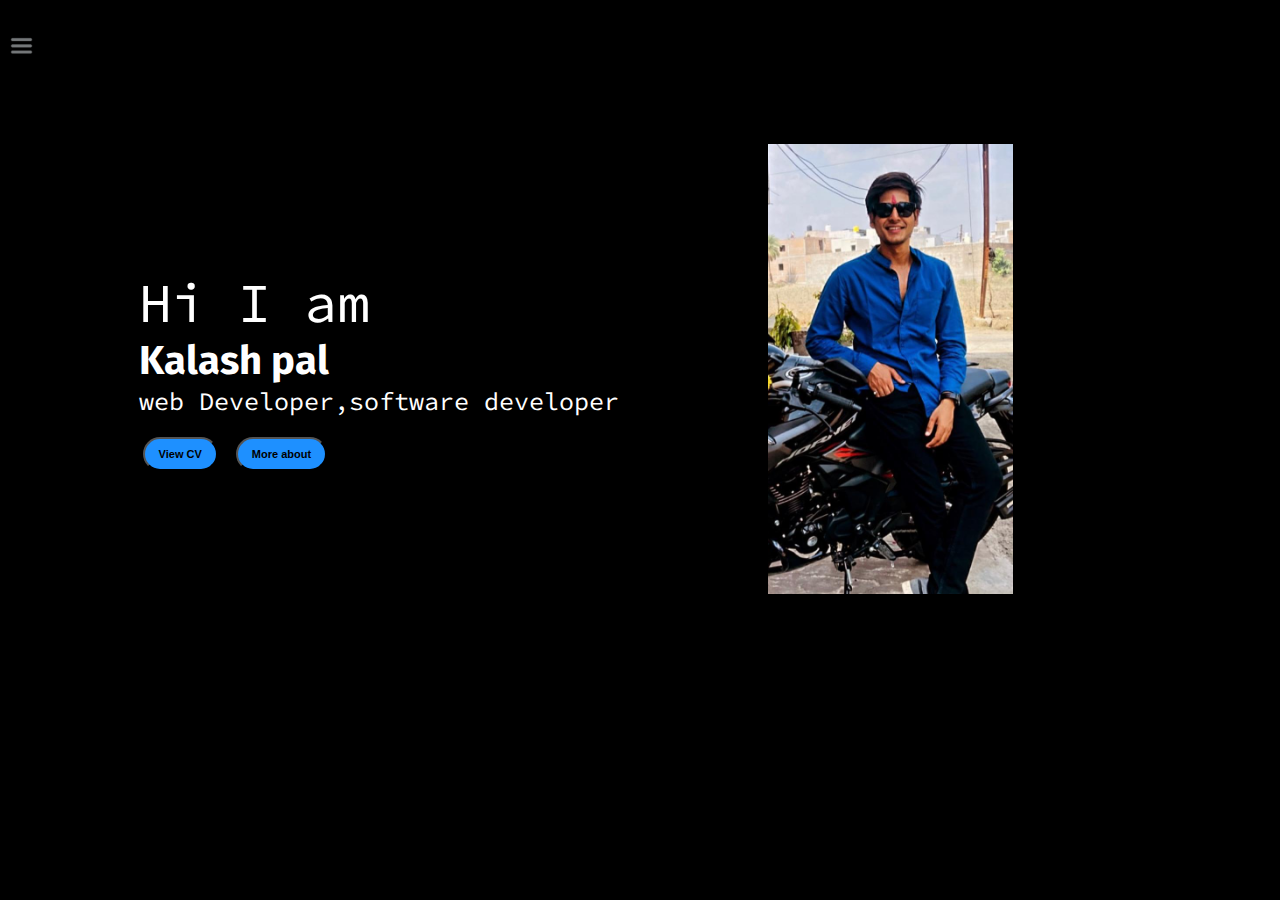
<file: index.html>
<!DOCTYPE html>
<html lang="en">
  <head>
    <meta charset="UTF-8" />
    <meta name="viewport" content="width=device-width, initial-scale=1.0" />
    <title>Kalash pal-web developer</title>
    <link rel="stylesheet" href="style.css" />
  </head>
  <body>
    <div class="container">
    <div class="sidebar sidebarGo" >
      <nav>
        <li style="padding-left: 22px;"> <a href="/"> Home</a></li>
        <li style="padding-right: 7px;"><a href="/certificates.html">Certificates</a></li>
        <li style="padding-left: 7px;"><a href="/internship.html">Internship</a></li>
        <li style="padding-left: 12px;"><a href="resume.html">Resume</a></li>
       
      </nav>
    </div>
    <div class="main">
      <div class="hamburger">
        <div class="ham"><img src="ham.png" alt="" width="23"></div>
        <div class="cross"><img src="cross.png" alt="" width="23"></div>
      </div>
     <div class="info-container">
        <div class="devInfo">
        <div class="hello">Hi I am</div>
        <div class="name">Kalash pal</div>
        <div class="about">web Developer,software developer</div>
        
        <div class="buttons">
            <button ><a href="resume.html">View CV</a></button>
            <button><a href="/intro.html">More about</a></button>
        </div>
         </div>
         <div class="devImg"><img src="WhatsApp Image 2023-07-15 at 4.58.15 PM.jpeg" alt="kalash pal"></div>
      </div>
     </div>
    </div>
     <script src="script.js"></script>
  </body>
</html>
.
</file>
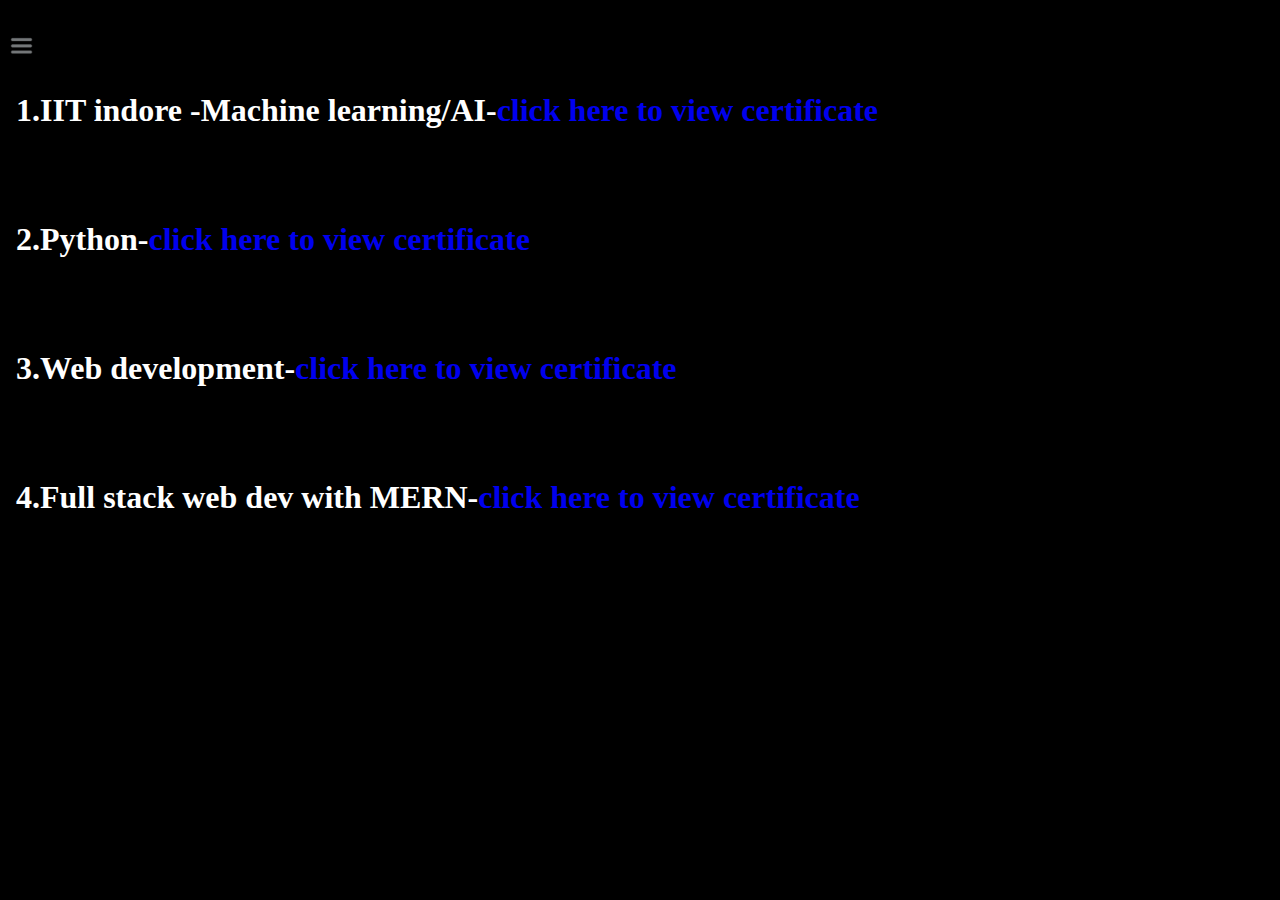
<file: certificates.html>
<!DOCTYPE html>
<html lang="en">
  <head>
    <meta charset="UTF-8" />
    <meta name="viewport" content="width=device-width, initial-scale=1.0" />
    <title>Kalash pal-web developer</title>
    <link rel="stylesheet" href="certificates.css" />
  </head>
  <body>
    <div class="container">
    <div class="sidebar sidebarGo">
      <nav>
        <li style="padding-left: 22px;"> <a href="/"> Home</a></li>
        <li><a href="/certificates.html">Certificates</a></li>
        <li><a href="/internship.html">Internship</a></li>
        <li><a href="resume.html">Resume</a></li>
       
      </nav>
    </div>
    <div class="main">
      <div class="hamburger">
        <div class="ham"><img src="ham.png" alt="" width="23"></div>
        <div class="cross"><img src="cross.png" alt="" width="23"></div>
      </div>
     <div class="certificates">
        <ul>
       <li> <h1>1.IIT indore -Machine learning/AI-<a href="iit.html">click here to view certificate</a></h1></li>
       <li><h1>2.Python-<a href="python.html">click here to view certificate</a></h1></li>
       <li><h1>3.Web development-<a href="webdev.html">click here to view certificate</a></h1></li>
       <li><h1>4.Full stack web dev with MERN-<a href="full.html">click here to view certificate</a></h1></li>
        </ul>
     </div>


        </div>
        
    </div>
    </div>
    <script src="script.js"></script>
  </body>
</html>
.
</file>
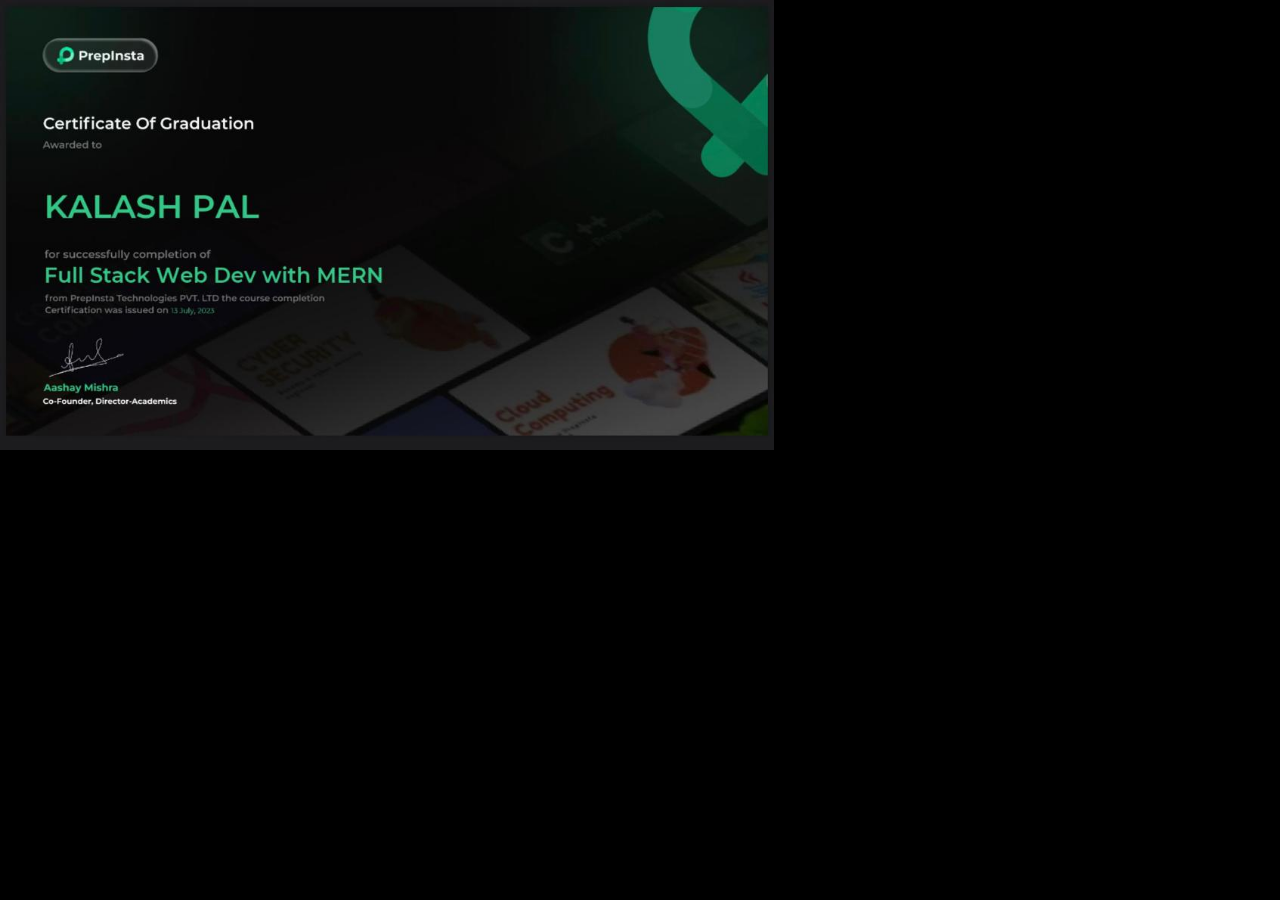
<file: full.html>
<!DOCTYPE html>
<html lang="en">
<head>
    <meta charset="UTF-8">
    <meta name="viewport" content="width=device-width, initial-scale=1.0">
    <title>Full stack</title>
    <link rel="stylesheet" href="certificates.css">
    
</head>
<body>
    <div class="full"><img src="full stack.jpeg" alt=""></div>
    
</body>
</html>
</file>
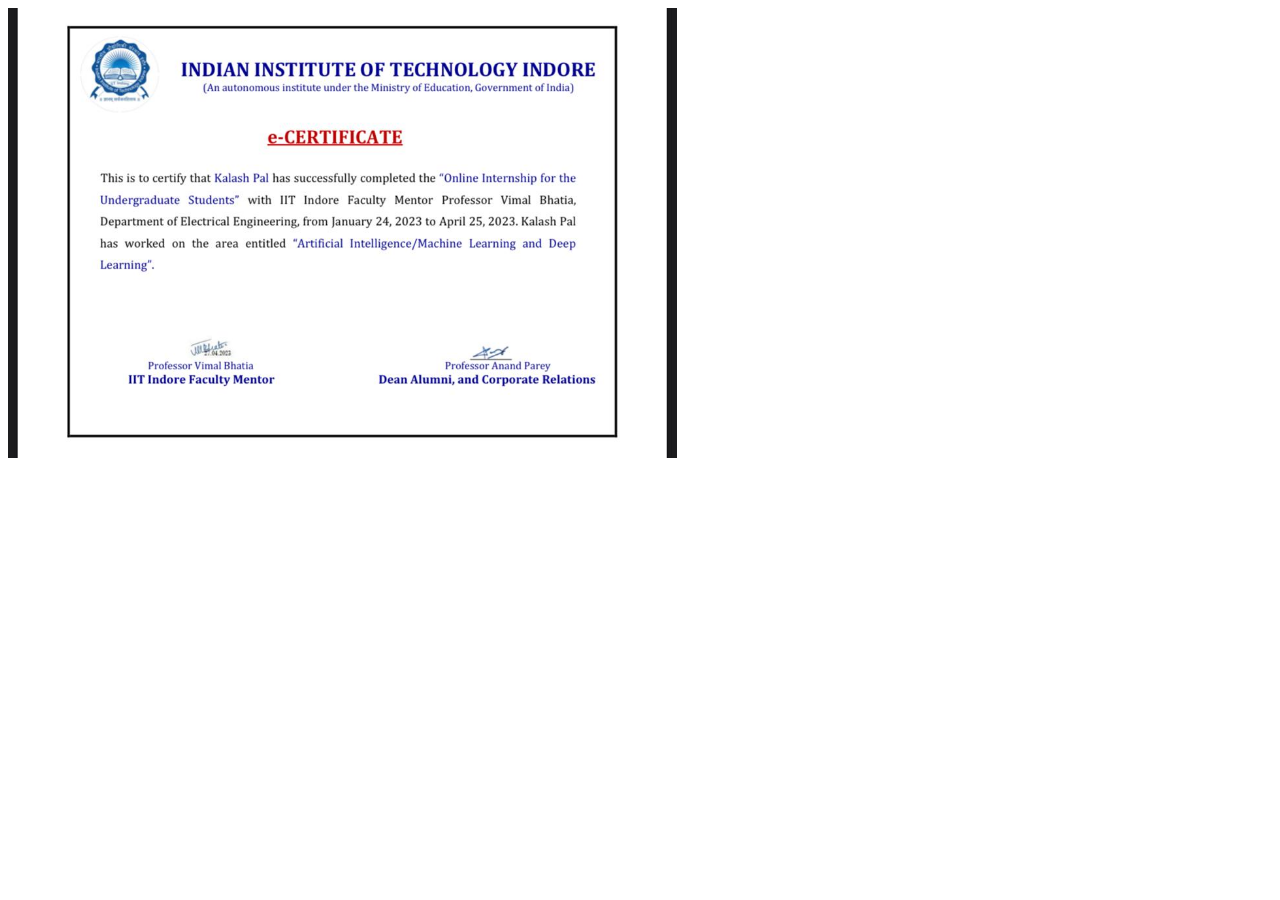
<file: iit.html>
<!DOCTYPE html>
<html lang="en">
<head>
    <meta charset="UTF-8">
    <meta name="viewport" content="width=device-width, initial-scale=1.0">
    <title>IIt indore-certificate</title>
</head>
<body>
  
    <img src="ML.jpeg" alt="machine-learning" style="height: 50vh;">
    
    
</body>
</html>
</file>
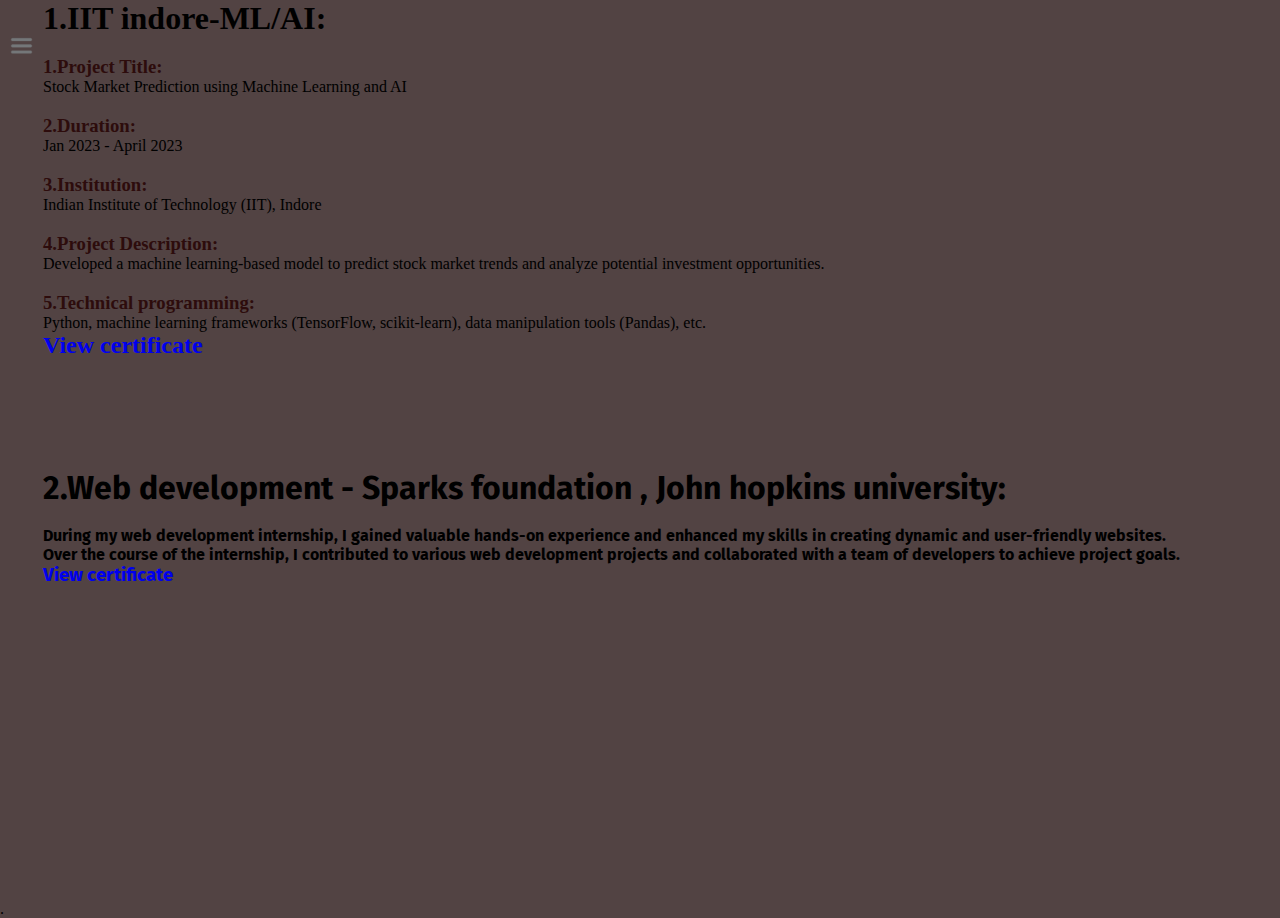
<file: internship.html>
<!DOCTYPE html>
<html lang="en">
  <head>
    <meta charset="UTF-8" />
    <meta name="viewport" content="width=device-width, initial-scale=1.0" />
    <title>Kalash pal-web developer</title>
    <link rel="stylesheet" href="internship.css" />
  </head>
  <body>
    <div class="container">
    <div class="sidebar sidebarGo">
      <nav>
        <li style="padding-left: 22px;"> <a href="/"> Home</a></li>
        <li><a href="/certificates.html">Certificates</a></li>
        <li><a href="/internship.html">Internship</a></li>
        <li><a href="resume.html">Resume</a></li>
       
      </nav>
    </div>
    <div class="main">
      <div class="hamburger">
        <div class="ham"><img src="ham.png" alt="" width="23"></div>
        <div class="cross"><img src="cross.png" alt="" width="23"></div>
      </div>
        <div class="IIT"><h1>1.IIT indore-ML/AI:</h1>
            <h4><h3> 1.Project Title:</h3> Stock Market Prediction using Machine Learning and AI</h3>

                 <h3>2.Duration:</h3> Jan 2023 - April 2023
                
                <h3>3.Institution:</h3> Indian Institute of Technology (IIT), Indore
                
                    <h3>4.Project Description:</h3> Developed a machine learning-based model to predict stock market trends and analyze potential investment opportunities.
                
                   <h3>5.Technical programming:</h3> Python, machine learning frameworks (TensorFlow, scikit-learn), data manipulation tools (Pandas), etc.
                    <h2><a href="/iit.html">View certificate</a></h2>
            </h4>
            
        
        </div>
        <div class="webdevlopment"><h1>2.Web development  - Sparks foundation , John hopkins university:</h1>
            <h4>During my web development internship, I gained valuable hands-on experience and enhanced my skills in creating dynamic and user-friendly websites. Over the course of the internship, I contributed to various web development projects and collaborated with a team of developers to achieve project goals.</h4>
            <h3><a href="webdev.html">View certificate</a></h3>
        </div>
     
      </div>
     </div>
    </div>
    <script src="script.js"></script>
  </body>
</html>
.
</file>
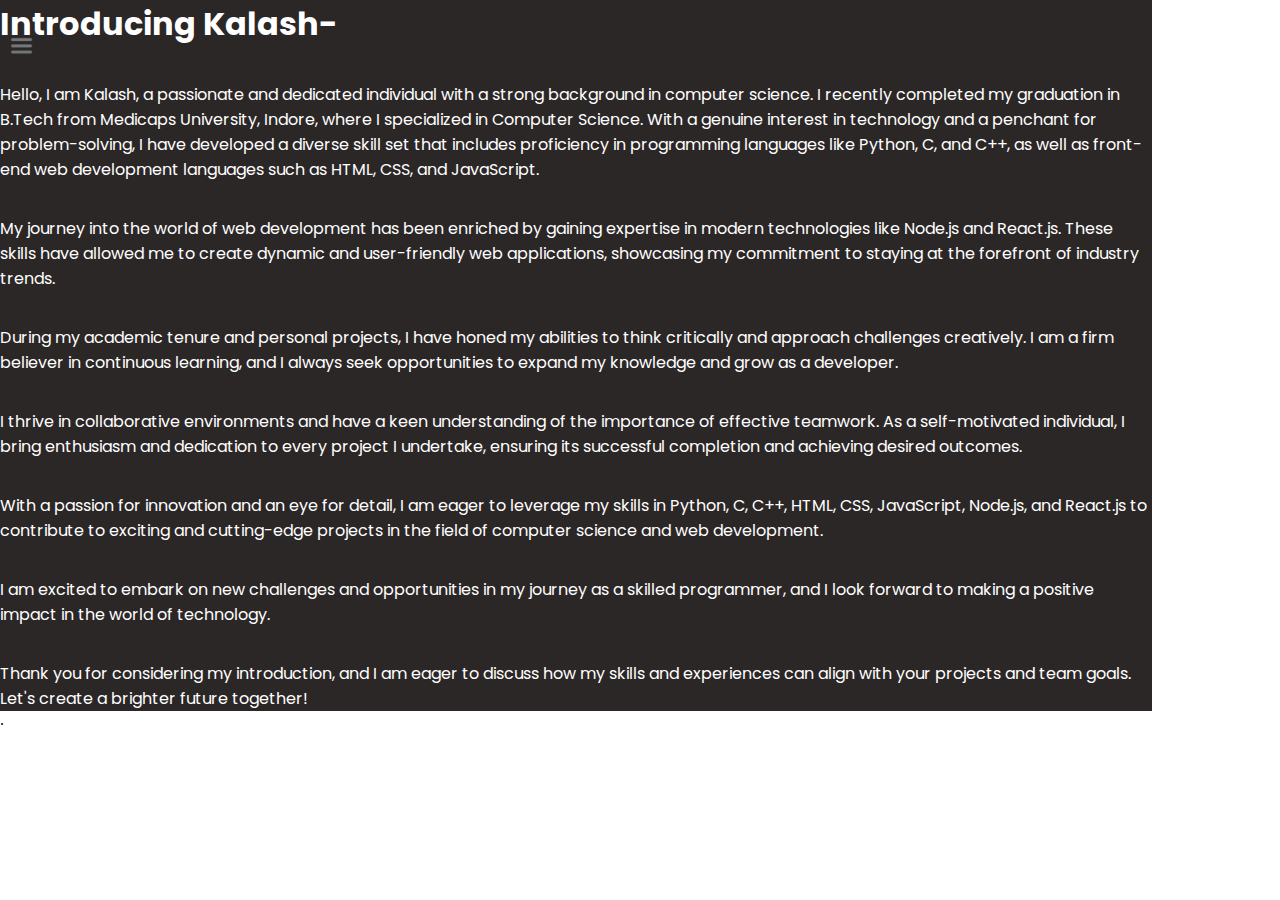
<file: intro.html>
<!DOCTYPE html>
<html lang="en">
  <head>
    <meta charset="UTF-8" />
    <meta name="viewport" content="width=device-width, initial-scale=1.0" />
    <title>Kalash pal-web developer</title>
    <link rel="stylesheet" href="intro.css" />
  </head>
  <body>
    <div class="container">
    <div class="sidebar sidebarGo">
      <nav>
        <li style="padding-left: 22px;"> <a href="/"> Home</a></li>
        <li><a href="/certificates.html">Certificates</a></li>
        <li><a href="/internship.html">Internship</a></li>
        <li><a href="resume.html">Resume</a></li>
       
      </nav>
    </div>
    <div class="main">
      <div class="hamburger">
        <div class="ham"><img src="ham.png" alt="" width="23"></div>
        <div class="cross"><img src="cross.png" alt="" width="23"></div>
      </div>
        <div class="intro">
          <h1>Introducing Kalash-</h1>
            <p>Hello, I am Kalash, a passionate and dedicated individual with a strong background in computer science. I recently completed my graduation in B.Tech from Medicaps University, Indore, where I specialized in Computer Science. With a genuine interest in technology and a penchant for problem-solving, I have developed a diverse skill set that includes proficiency in programming languages like Python, C, and C++, as well as front-end web development languages such as HTML, CSS, and JavaScript.</p>

              <p>My journey into the world of web development has been enriched by gaining expertise in modern technologies like Node.js and React.js. These skills have allowed me to create dynamic and user-friendly web applications, showcasing my commitment to staying at the forefront of industry trends.</p>
              
              <p>During my academic tenure and personal projects, I have honed my abilities to think critically and approach challenges creatively. I am a firm believer in continuous learning, and I always seek opportunities to expand my knowledge and grow as a developer.</p>
              
             <p> I thrive in collaborative environments and have a keen understanding of the importance of effective teamwork. As a self-motivated individual, I bring enthusiasm and dedication to every project I undertake, ensuring its successful completion and achieving desired outcomes.</p>
              
             <p> With a passion for innovation and an eye for detail, I am eager to leverage my skills in Python, C, C++, HTML, CSS, JavaScript, Node.js, and React.js to contribute to exciting and cutting-edge projects in the field of computer science and web development.</p>
              
              <p>I am excited to embark on new challenges and opportunities in my journey as a skilled programmer, and I look forward to making a positive impact in the world of technology.</p>
              
             <p> Thank you for considering my introduction, and I am eager to discuss how my skills and experiences can align with your projects and team goals. Let's create a brighter future together!</p>
        </div>
      </div>
     </div>
    </div>
    <script src="script.js"></script>
  </body>
</html>
.
</file>
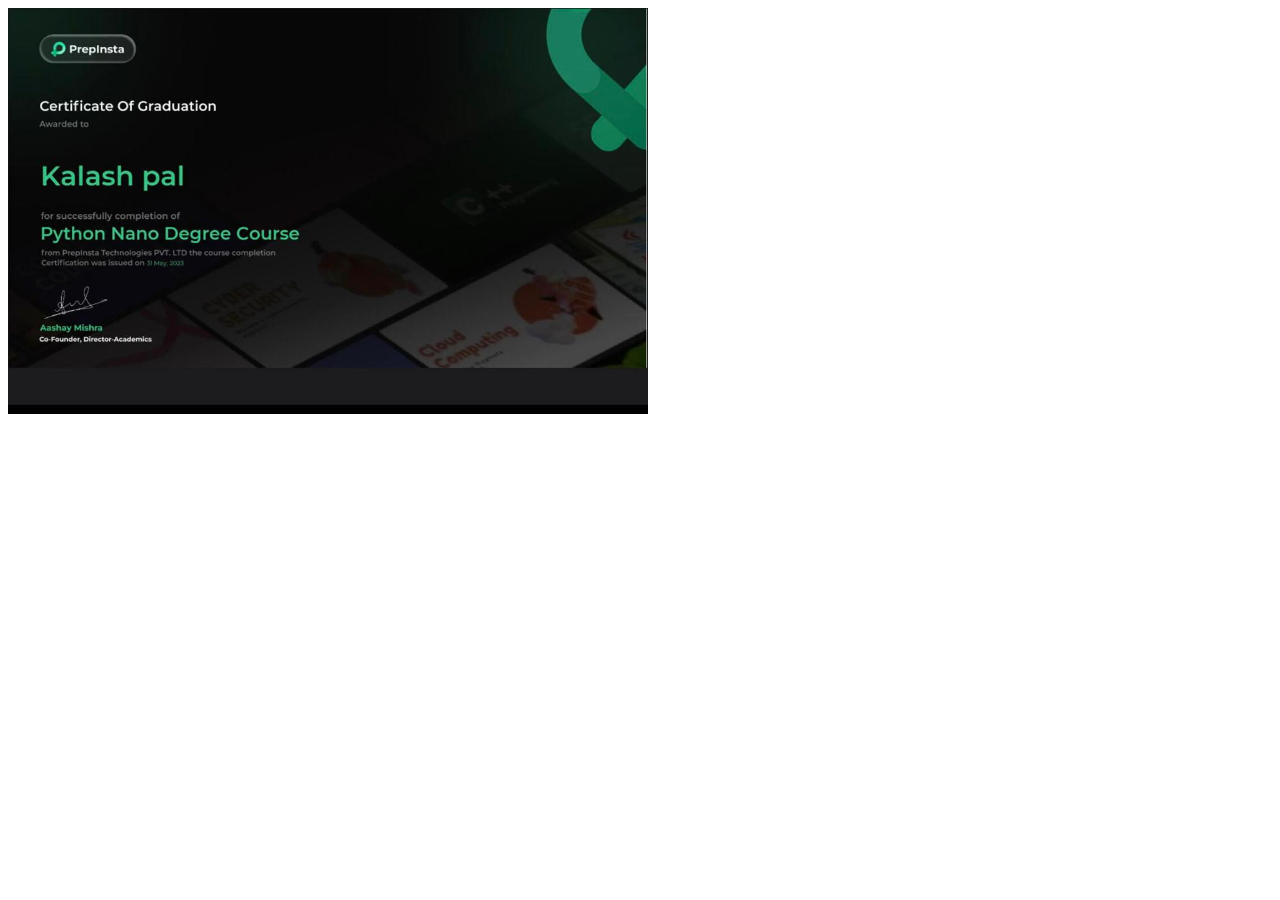
<file: python.html>
<!DOCTYPE html>
<html lang="en">
<head>
    <meta charset="UTF-8">
    <meta name="viewport" content="width=device-width, initial-scale=1.0">
    <title>Python certificate</title>
</head>
<body>
     <img src="python.jpeg" alt="python" style="width: 50vw;" >
    
</body>
</html>
</file>
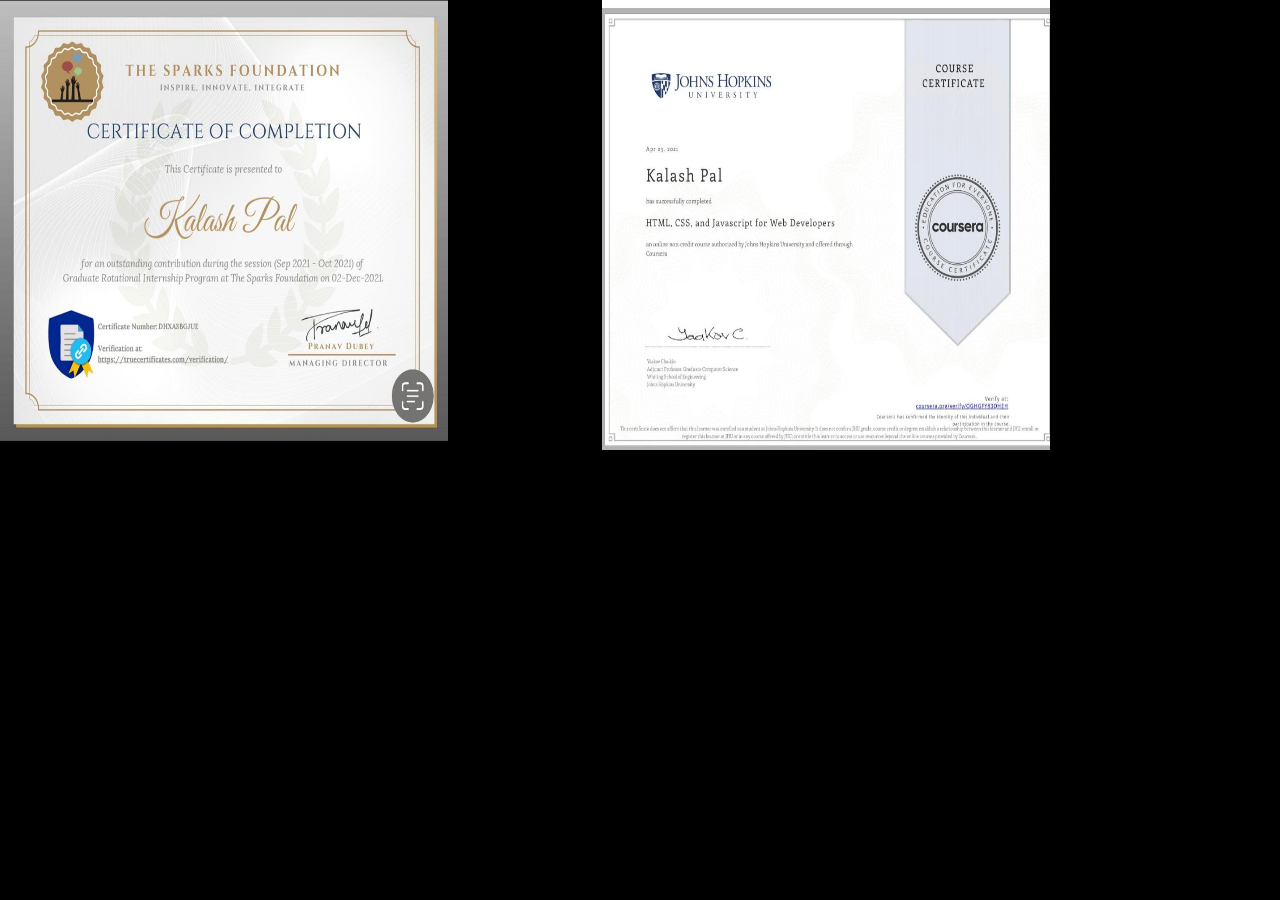
<file: webdev.html>
<!DOCTYPE html>
<html lang="en">
<head>
    <meta charset="UTF-8">
    <meta name="viewport" content="width=device-width, initial-scale=1.0">
    <title>web dev</title>
    <link rel="stylesheet" href="certificates.css">
</head>
<body>
    <div class="webimg">
        <img src="web dev.jpeg" alt="web development">
        <img src="web development.jpeg" alt="web development">
    </div>
    
</body>
</html>
</file>
<file: style.css>
@import url('https://fonts.googleapis.com/css2?family=Fira+Sans:wght@300&display=swap');
@import url('https://fonts.googleapis.com/css2?family=Source+Code+Pro:wght@300&display=swap');
@import url('https://fonts.googleapis.com/css2?family=Poppins&display=swap');
*{
    margin: 0;
    padding: 0;
    
}
body{
    background-color: black;
}
.sidebar{
    background-color:rgb(174, 171, 171);
    width: 200px;
    font-family: 'Fira Sans', sans-serif;
    height: 915px;
    transition: transform 0.3s ease-in

}
.sidebar nav{
    list-style-type: none;
   padding-left: 35px;
    font-weight: bold;
   
}
.sidebar nav li{
    font-size: 20px;
    padding: 34px 1px;
    margin: 50px -9px;
    color: black;
    
}
 .sidebar nav li a{
    text-decoration: none;
    color: black;
 }

.main{
    /* background-color:black; */
    width: 90vw;
    color: white
}
.container{
    display: flex;
}
.info-container{
    /* background-color:rgb(202, 9, 128); */
    display: flex;
    margin: 144px auto;
    width:80vw;
    height: 50vh;
    justify-content: space-around;
}
.devImg img{
    height: 50vh;
    
}
.devInfo{
    display: flex;
    justify-content: center;
    flex-direction: column;
    font-family: 'Source Code Pro', monospace;
}
.hello{font-size: 55px;}

.name{font-size: 40px;
font-weight: bold;
font-family: 'Fira Sans', sans-serif;
    }

.about{font-size: 25px;

}
.buttons{
    margin-top: 20px;
    
}
.buttons button{
    padding: 9px 14px;
    border-radius: 22px;
    color: white;
background-color: dodgerblue;
font-weight: bold;
font-size: 11px;
margin:0 4px;
cursor: pointer;
}
.buttons button:hover{
    background-color: white;
    color: dodgerblue;
}
.certificates h1{
    margin: 92px 16px;
}
.certificates ul{
    list-style: none;
    list-style: none;
}
.sidebarGo{
    transform:translate(-443px,0px);
    position: absolute;
    
    

}
.buttons button a{
    text-decoration: none;
    color: black
}
.buttons button a{
color: black
}
.buttons button:hover a{
    background-color: white;
    color: dodgerblue;
}
.intro{
    font-family: 'Poppins', sans-serif;

}
.intro p{
    margin-top: 34px;
}
@media(max-width:875px){
    /* .sidebar{
        transform:translate(-443px,0px);
        position: absolute;
    } */
    .devImg{
        display: none
        ;
    }
  
}
.hamburger{
    display: flex;
    margin-top: 34px;
    position:absolute;
    left: 10px;
   
}
.ham{
    padding-right: 8px;
    
}
.cross{
    margin-left: 142px;
    background-color: transparent;
}
/* #cv{
    padding: 12px;
} */
</file>
<file: certificates.css>
@import url('https://fonts.googleapis.com/css2?family=Fira+Sans:wght@300&display=swap');
@import url('https://fonts.googleapis.com/css2?family=Source+Code+Pro:wght@300&display=swap');

.certificates h1{
    margin: 92px 16px;
    color: white;
    text-decoration: none;
}
.certificates ul li a{
    list-style: none;
    text-decoration: none;
}
.certificates ul li  {
    list-style: none;
    text-decoration: none;
}


*{
    margin: 0;
    padding: 0;

}
body{
    background-color: black;
}

.sidebar{
    background-color:rgb(174, 171, 171);
    width: 200px;
    font-family: 'Fira Sans', sans-serif;
    height: 915px;
    transition: transform 0.3s ease-in;
    position: absolute;
}
.sidebar nav{
    list-style-type: none;
   padding-left: 35px;
    font-weight: bold;
   
}
.sidebar nav li{
    font-size: 20px;
    padding: 34px 1px;
    margin: 50px -9px;
    
}
 .sidebar nav li a{
    text-decoration: none;
    color: black;
 }

.main{
    background-color: black;
    width: 90vw;
}
.container{
    display: flex;
}
.info-container{
    /* background-color:rgb(202, 9, 128); */
    display: flex;
    margin: 144px auto;
    width:80vw;
    height: 50vh;
    justify-content: space-around;
}
.devImg img{
    height: 50vh;
    
}
.devInfo{
    display: flex;
    justify-content: center;
    flex-direction: column;
    font-family: 'Source Code Pro', monospace;
}
.hello{font-size: 55px;}

.name{font-size: 40px;
font-weight: bold;
font-family: 'Fira Sans', sans-serif;
    }

.about{font-size: 25px;

}
.buttons{
    margin-top: 20px;
    
}
.buttons button{
    padding: 9px 14px;
    border-radius: 22px;
    color: white;
background-color: dodgerblue;
font-weight: bold;
font-size: 11px;
margin:0 4px;
cursor: pointer;
}
.buttons button:hover{
    background-color: white;
    color: dodgerblue;
}
.webimg img{
    height: 50vh;
    width: 35vw;
    margin-right: 154px;
  

}
.webimg{
    display: flex;
    
}
.full img{
    height: 50vh;

}
.hamburger{
    display: flex;
    margin-top: 34px;
    position:absolute;
    left: 10px;
    cursor: pointer;
   
}
.ham{
    padding-right: 8px;
    
}
.cross{
    margin-left: 142px;
    background-color: transparent;
}
.sidebarGo{
    transform:translate(-443px,0px);
    position: absolute;
    
    

}
</file>
<file: internship.css>
@import url('https://fonts.googleapis.com/css2?family=Fira+Sans:wght@300&display=swap');
@import url('https://fonts.googleapis.com/css2?family=Source+Code+Pro:wght@300&display=swap');
*{
    margin: 0;
    padding: 0;
    
}
body{
    background-color: rgb(82, 67, 67);
}
.sidebar{
    background-color:rgb(174, 171, 171);
    width: 200px;
    font-family: 'Fira Sans', sans-serif;
    height: 915px;
    transition: transform 0.3s ease-in;
    position: absolute;
}
.sidebar nav{
    list-style-type: none;
   padding-left: 35px;
    font-weight: bold;
   
}
.sidebar nav li{
    font-size: 20px;
    padding: 34px 1px;
    margin: 50px -9px;
    
}
 .sidebar nav li a{
    text-decoration: none;
    color: black;
 }

.main{
    background-color: rgb(82, 67, 67);
    width: 90vw;
    color: black;
    margin-left: 43px;
    height: 100vh;
}


.container{
    display: flex;
}
.info-container{
    /* background-color:rgb(202, 9, 128); */
    display: flex;
    margin: 144px auto;
    width:80vw;
    height: 50vh;
    justify-content: space-around;
}
.devImg img{
    height: 50vh;
    
}
.devInfo{
    display: flex;
    justify-content: center;
    flex-direction: column;
    font-family: 'Source Code Pro', monospace;
}
.hello{font-size: 55px;}

.name{font-size: 40px;
font-weight: bold;
font-family: 'Fira Sans', sans-serif;
    }

.about{font-size: 25px;

}
.buttons{
    margin-top: 20px;
    
}
.buttons button{
    padding: 9px 14px;
    border-radius: 22px;
    color: white;
background-color: dodgerblue;
font-weight: bold;
font-size: 11px;
margin:0 4px;
cursor: pointer;
}
.buttons button:hover{
    background-color: white;
    color: dodgerblue;
}
.certificates h1{
    margin: 92px 16px;
}
.certificates ul{
    list-style: none;
    list-style: none;
}
.IIT h3{
    color: #2d0c0c;
    margin-top: 19px;
    /* font-family: 'Fira Sans', sans-serif; */
}
.IIT h4{
    font-family: 'Fira Sans', sans-serif;
}
.webdevlopment{
    margin-top: 110px;
    font-family: 'Fira Sans', sans-serif;
}
.webdevlopment h4{
    margin-top: 19px;
}
.main a{
    text-decoration: none;
}
.hamburger{
    display: flex;
    margin-top: 34px;
    position:absolute;
    left: 10px;
    cursor: pointer;
   
}
.ham{
    padding-right: 8px;
    
}
.cross{
    margin-left: 142px;
    background-color: transparent;
}
.sidebarGo{
    transform:translate(-443px,0px);
    position: absolute;
    
    

}
</file>
<file: intro.css>
@import url('https://fonts.googleapis.com/css2?family=Fira+Sans:wght@300&display=swap');
@import url('https://fonts.googleapis.com/css2?family=Source+Code+Pro:wght@300&display=swap');
@import url('https://fonts.googleapis.com/css2?family=Poppins&display=swap');
*{
    margin: 0;
    padding: 0;
}
.sidebar{
    background-color:rgb(174, 171, 171);
    width: 200px;
    font-family: 'Fira Sans', sans-serif;
    height: 915px;
    transition: transform 0.3s ease-in;
    position: absolute;
}
.sidebar nav{
    list-style-type: none;
   padding-left: 35px;
    font-weight: bold;
   
}
.sidebar nav li{
    font-size: 20px;
    padding: 34px 1px;
    margin: 50px -9px;
    
}
 .sidebar nav li a{
    text-decoration: none;
    color: black;
 }

.main{
    background-color:rgb(44, 39, 39);
    width: 90vw;
    color: white;
}
.container{
    display: flex;
}
.info-container{
    /* background-color:rgb(202, 9, 128); */
    display: flex;
    margin: 144px auto;
    width:80vw;
    height: 50vh;
    justify-content: space-around;
}
.devImg img{
    height: 50vh;
    
}
.devInfo{
    display: flex;
    justify-content: center;
    flex-direction: column;
    font-family: 'Source Code Pro', monospace;
}
.hello{font-size: 55px;}

.name{font-size: 40px;
font-weight: bold;
font-family: 'Fira Sans', sans-serif;
    }

.about{font-size: 25px;

}
.buttons{
    margin-top: 20px;
    
}
.buttons button{
    padding: 9px 14px;
    border-radius: 22px;
    color: white;
background-color: dodgerblue;
font-weight: bold;
font-size: 11px;
margin:0 4px;
cursor: pointer;
}
.buttons button:hover{
    background-color: white;
    color: dodgerblue;
}
.certificates h1{
    margin: 92px 16px;
}
.certificates ul{
    list-style: none;
    list-style: none;
}
.buttons button a{
    text-decoration: none;
    color: white;
}
.buttons button a{
color: white;
}
.buttons button:hover a{
    background-color: white;
    color: dodgerblue;
}
.intro{
    font-family: 'Poppins', sans-serif;

}
.intro p{
    margin-top: 34px;
}
.hamburger{
    display: flex;
    margin-top: 34px;
    position:absolute;
    left: 10px;
    cursor: pointer;
   
}
.ham{
    padding-right: 8px;
    
}
.cross{
    margin-left: 142px;
    background-color: transparent;
}
.sidebarGo{
    transform:translate(-443px,0px);
    position: absolute;
    
    

}
</file>
